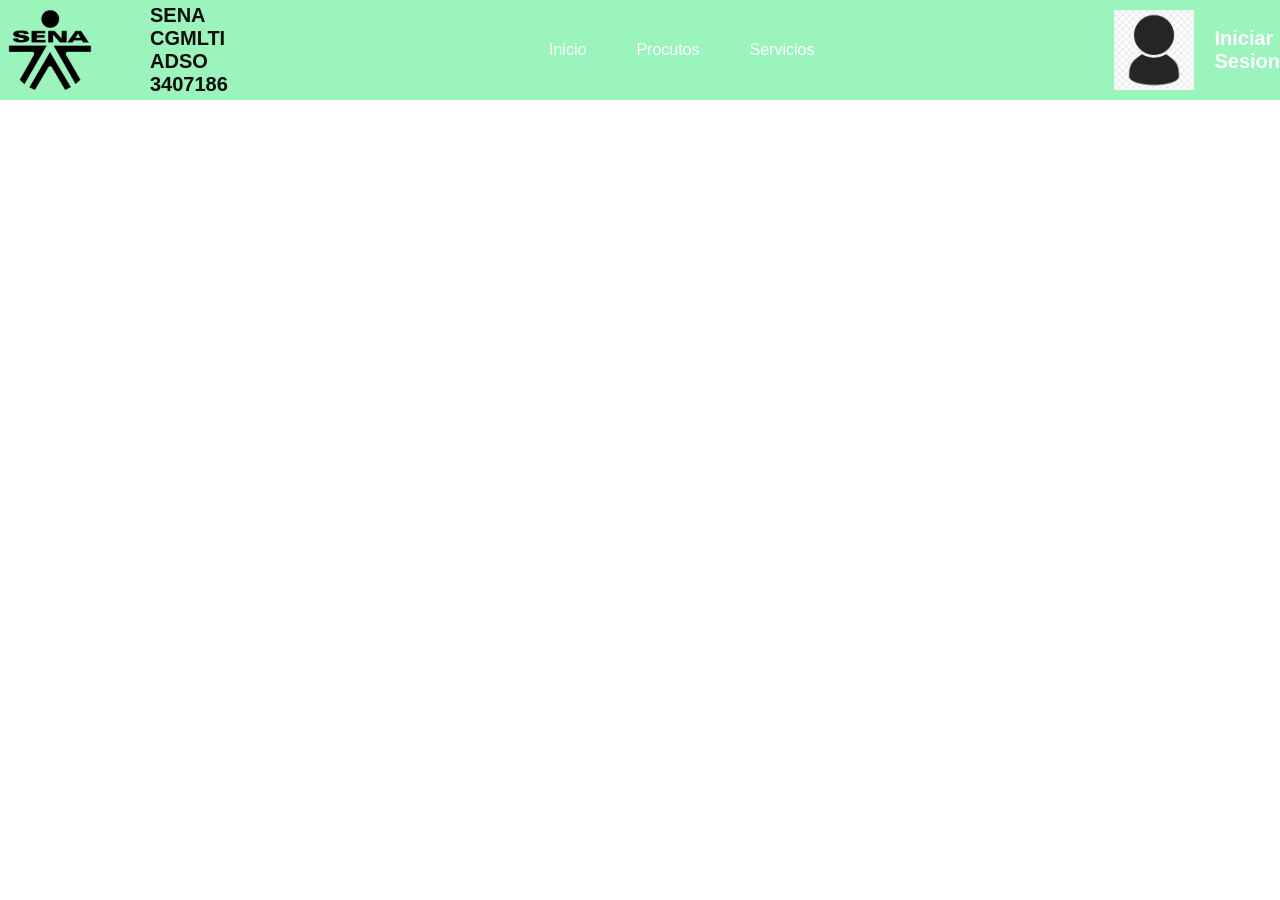
<file: actividad_menu/index.html>
<!DOCTYPE html>
<html lang="en">
<head>
    <meta charset="UTF-8">
    <meta name="viewport" content="width=device-width, initial-scale=1.0">
    <title>Document</title>
    <link rel="stylesheet" href="style.css">
</head>
<body>

    
    <div class="navbar">
        <div class="navbar__logo">
            <img class="navbar__logo--imagen" src="icono.png" alt="">
            <p>SENA CGMLTI ADSO 3407186</p>
        </div>
        <div class="navbar__opciones "> 
            <a href="#">Inicio</a>
            <a href="#">Procutos</a>
            <a href="#">Servicios</a>
        </div>

        <div class="navbar__login">
            <img src="user.png" alt="">
            <a href="#">Iniciar Sesion</a>
        </div>
    </div>


</body>
</html>
</file>
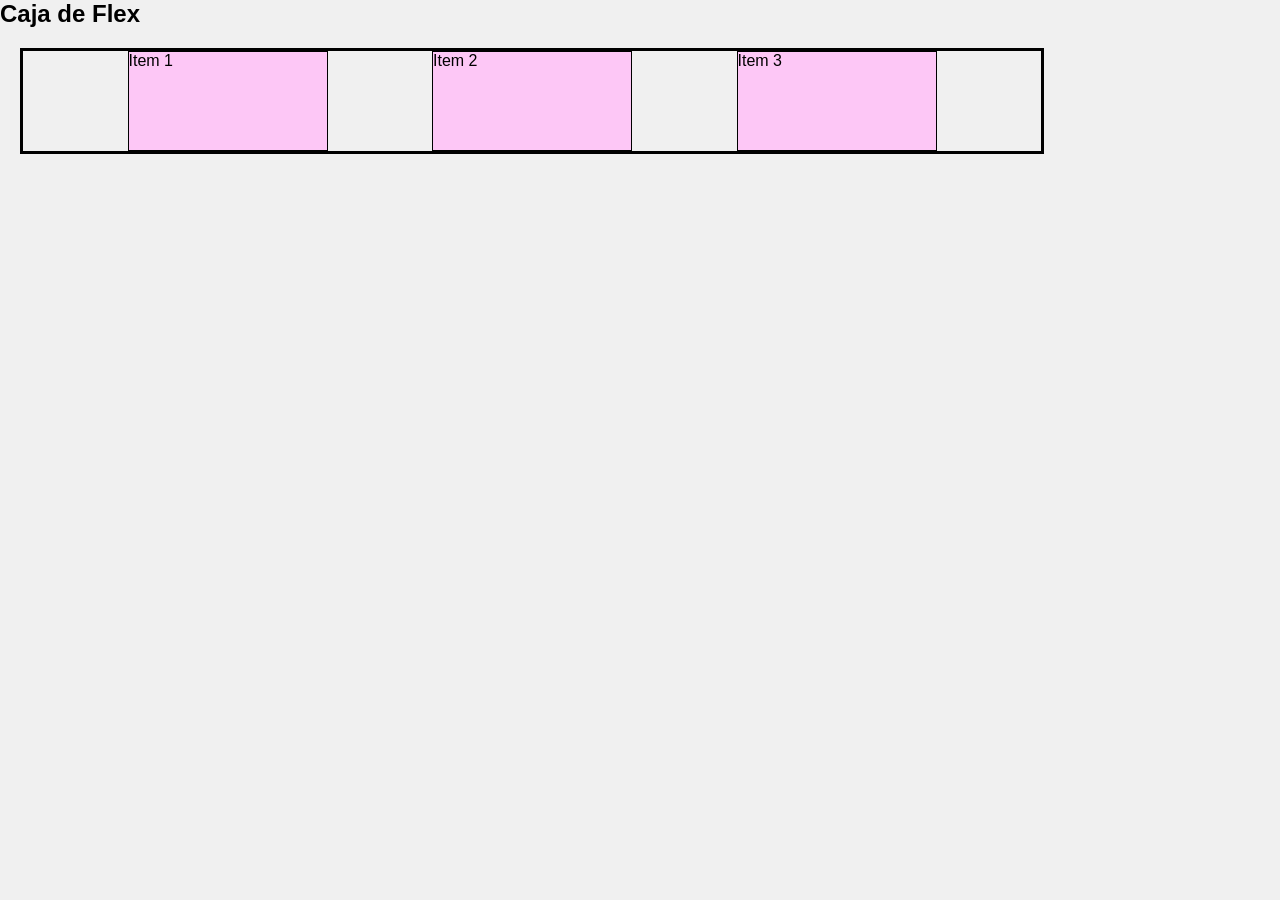
<file: flex-basico/index.html>
<!DOCTYPE html>
<html lang="en">
<head>
    <meta charset="UTF-8">
    <meta name="viewport" content="width=device-width, initial-scale=1.0">
    <title>Document</title>
    <link rel="stylesheet" 
    href="style.css"
    >
</head>
<body>
    <h1> Caja de Flex </h1>

    <div class="container">
        <div class = "item"> Item 1 </div>
        <div class = "item"> Item 2 </div>
        <div class = "item"> Item 3 </div>
    </div>
</body>
</html>
</file>
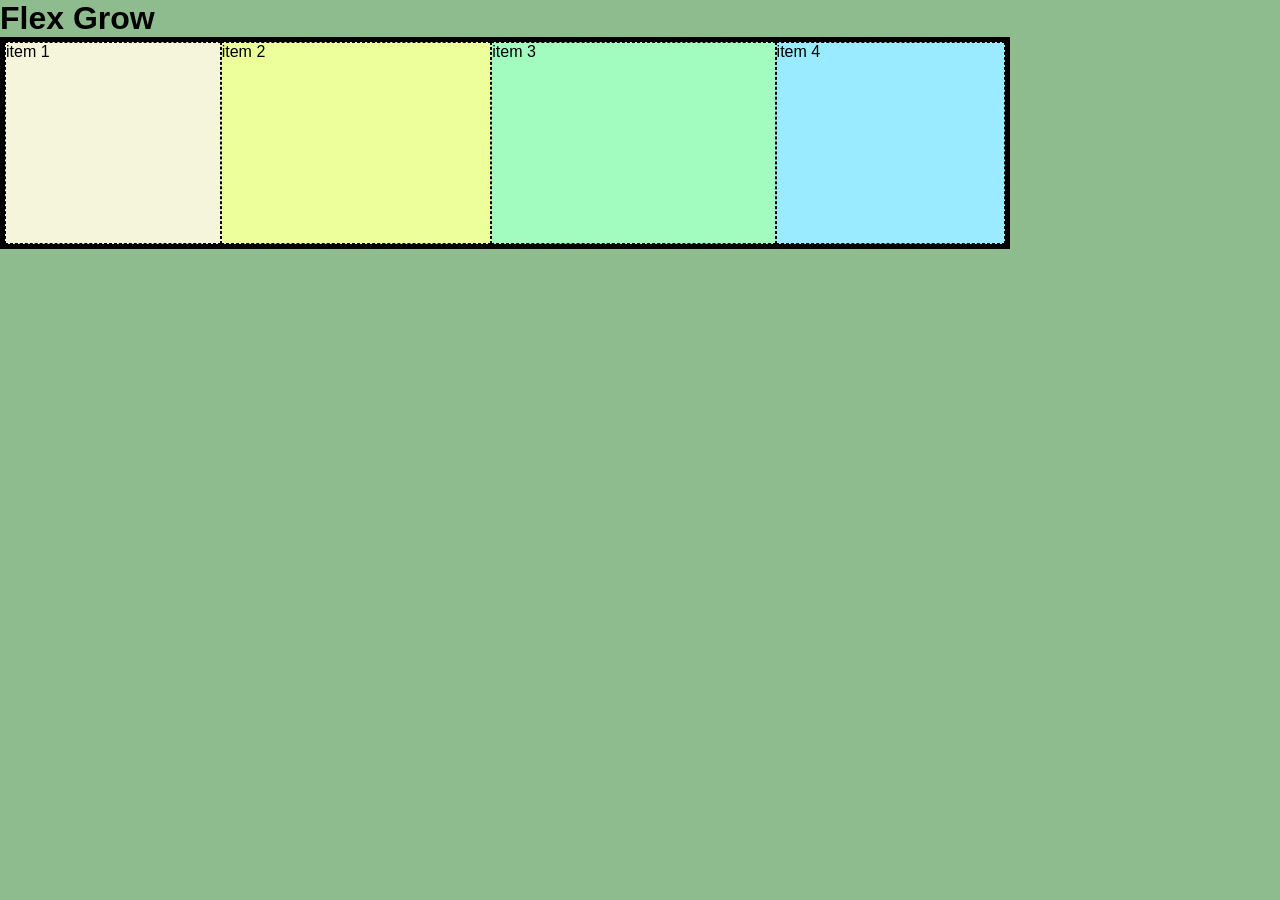
<file: flex-grow/index.html>
<!DOCTYPE html>
<html lang="en">
<head>
    <meta charset="UTF-8">
    <meta name="viewport" content="width=device-width, initial-scale=1.0">
    <title>Document</title>
    <link rel="stylesheet" href="style.css">
</head>
<body>
    <h1> Flex Grow </h1>
    <div class="flex-container">
        <div class="flex-item item1"> item 1 </div>
        <div class="flex-item item2"> item 2 </div>
        <div class="flex-item item3"> item 3 </div>
        <div class="flex-item item4"> item 4 </div>

</body>
</html>
</file>
<file: actividad_menu/style.css>
*{  
    margin: 0;
    padding: 0;
    box-sizing: border-box;
}

body{
    font-size: 16px;
    font-family: Arial, Helvetica, sans-serif;
}

.navbar{
    /*estilos de tamaño */
    width: 100%;
    height: 100px;

    /*estilos flex de posicion  */
    display: flex;
    flex-direction: row;
    justify-content: space-between;
    gap: 300px;

    /*estilos de fondo y color */
    background-color: rgba(145, 243, 182, 0.918);
    color: white
}

.navbar__logo{
    display: flex;
    flex-direction: row;
    /*estilos de fuente*/
    font-size: 20px;
    font-weight: bold;
    color: oklch(15.3% 0.006 107.1);
    gap: 50px;
    align-items: center;

}   

.navbar__logo--imagen{
    width: 100px;
    height: 100px;
    object-fit: cover   ;
}

.navbar__opciones{
    /*estilos de posicionamienyto*/
    display: flex;
    flex-direction: row;
    gap: 50px;
    align-items: center;
    
    /*estilos de fuentes  */
    text-decoration: none;
    color: white;
}

.navbar__opciones a {
    text-decoration: none;
    color: white;
}

.navbar__login{
    display: flex;
    flex-direction: row;
    gap: 20px;
    align-items: center;

    font-size: 20px;
    font-weight: bold;
    color: oklch(15.3% 0.006 107.1);
    gap: 20px;
    align-items: center;

}


.navbar__login img{
    width: 80px;
    height: 80px;
    object-fit: cover;
    gap: 50px;
}

.navbar__login a {
    text-decoration: none;
    color: white;
}
</file>
<file: flex-basico/style.css>
/*estilo glbales */
*{
    margin: 0;
    padding: 0;
    box-sizing: border-box;
}

body{
    font-family: Arial, Helvetica, sans-serif;
    background-color: #f0f0f0;
    color:black;
}

h1{
    font-size: 24px;
}

.container{
    display: flex;
    flex-direction: row;
    flex-wrap: nowrap;
    justify-content: space-evenly;
    margin: 20px;
    width: 80%;
    height: 80%;
    border: black solid 3px;
}

.item {
    display: block;
    width: 200px;
    height: 100px;
    background-color: #fdc7f6;
    border: black solid 1px;         
}
</file>
<file: flex-grow/style.css>
*{
    margin: 0;
    padding: 0;

}

body{
    font-family: Arial, Helvetica, sans-serif;
    background-color: darkseagreen;
}

.flex-container{
    display: flex;
    width: 1000px;
    height: 50%;
    border: black solid 5px;
}

.flex-item{
    border: dashed black 1px;
    width: 200px;
    height: 200px;
}

.item1 {
    background-color: beige;
    flex-grow: 0.5;
}

.item2 {
    background-color: rgb(237, 255, 155);
    flex-grow: 2.5;
}

.item3 {
    background-color: rgb(162, 252, 192);
    flex-grow: 3;
}

.item4 {
    background-color: rgb(154, 235, 255);
    flex-grow: 1;
}
</file>
